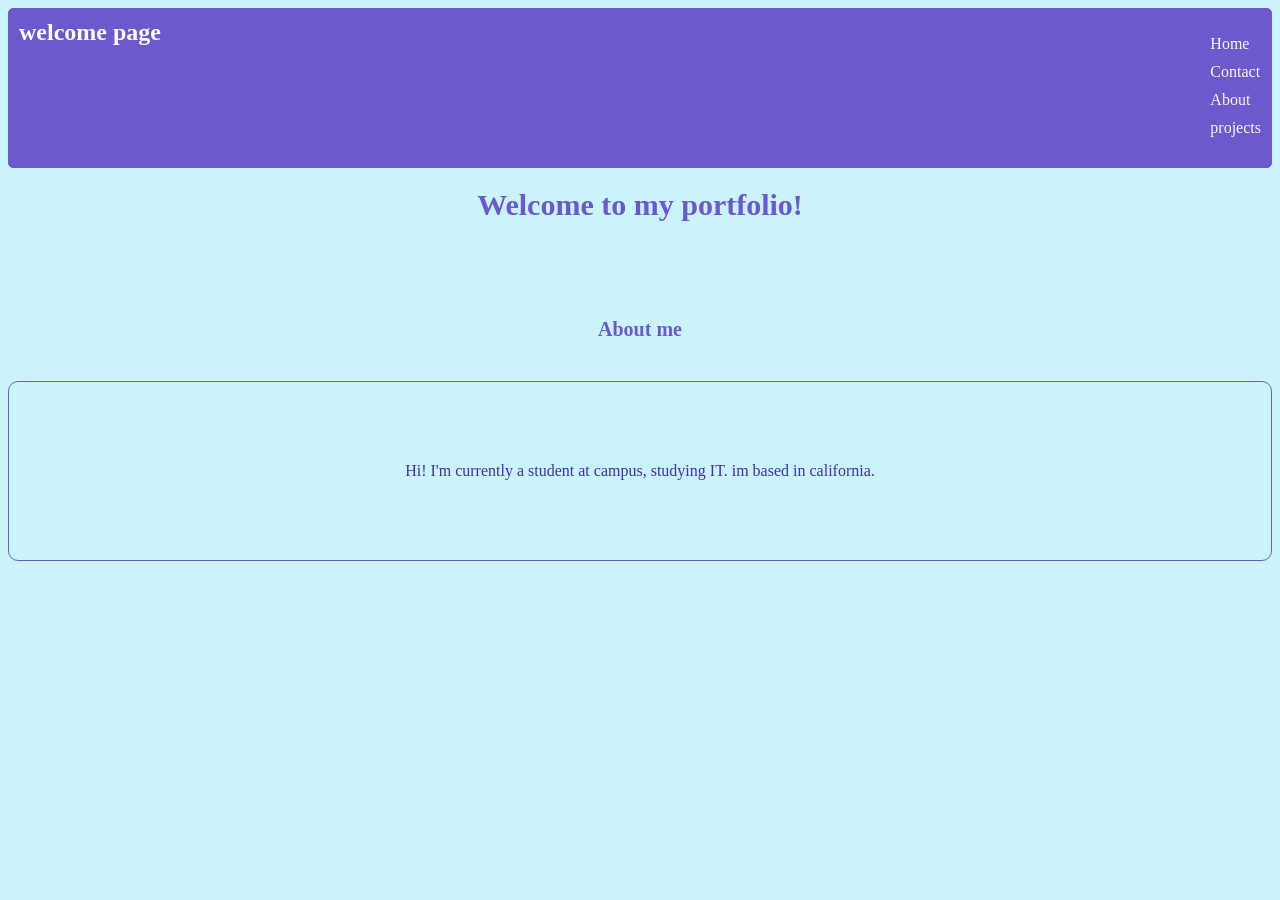
<file: index.html>
<!DOCTYPE html>
<html lang="en">
     <head>
        <title>welcome page</title>
         <link rel="stylesheet" href="style.css">
    </head>
    <body>
        <header class="banner">
            <div class="logo">welcome page</div>
        <nav class="home-list">
            <ul>
                <li><a href="index.html">Home</a></li>
                <li><a href="contact.html">Contact</a></li>
                <li><a href="about.html">About</a></li>
                <li><a href="projects.html">projects</a></li>
            </ul>
        </nav>
        </header>
        <div class="home-text">
            
            <h1>Welcome to my portfolio!</h1>
            <h2>About me</h2>
            <p> Hi! I'm currently a student at campus, studying IT. im based in california.</p>
        </div>
     
    </body>
</html>
</file>
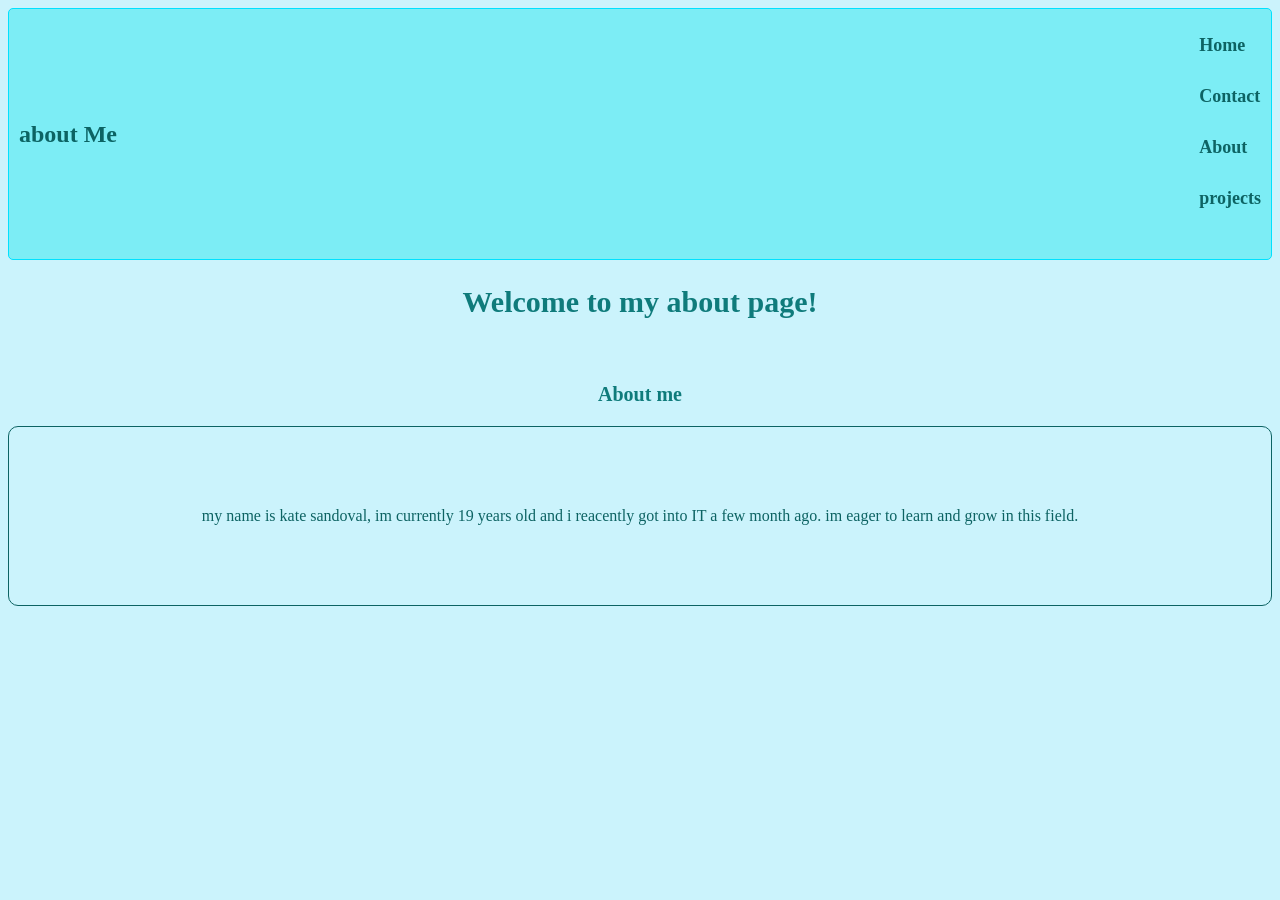
<file: about.html>
<!DOCTYPE html>
<html lang="en">
     <head>
        <title>about page</title>
         <link rel="stylesheet" href="style.css">
    </head>
    <body>
        <header class="about-banner">
            <div class="about-logo">about Me</div>
        <nav class="about-list">
            <ul>
                <li><a href="index.html">Home</a></li>
                <li><a href="contact.html">Contact</a></li>
                <li><a href="about.html">About</a></li>
                <li><a href="projects.html">projects</a></li>
            </ul>
        </nav>
        </header>
        
        <nav class="about-info">
        <h1>Welcome to my about page!</h1>
        <h2>About me</h2>
        <p> my name is kate sandoval, im currently 19 years old and i reacently got into IT a few month ago. im eager to learn and grow in this field.</p>
       </nav>
    
    </body>
</html>
</file>
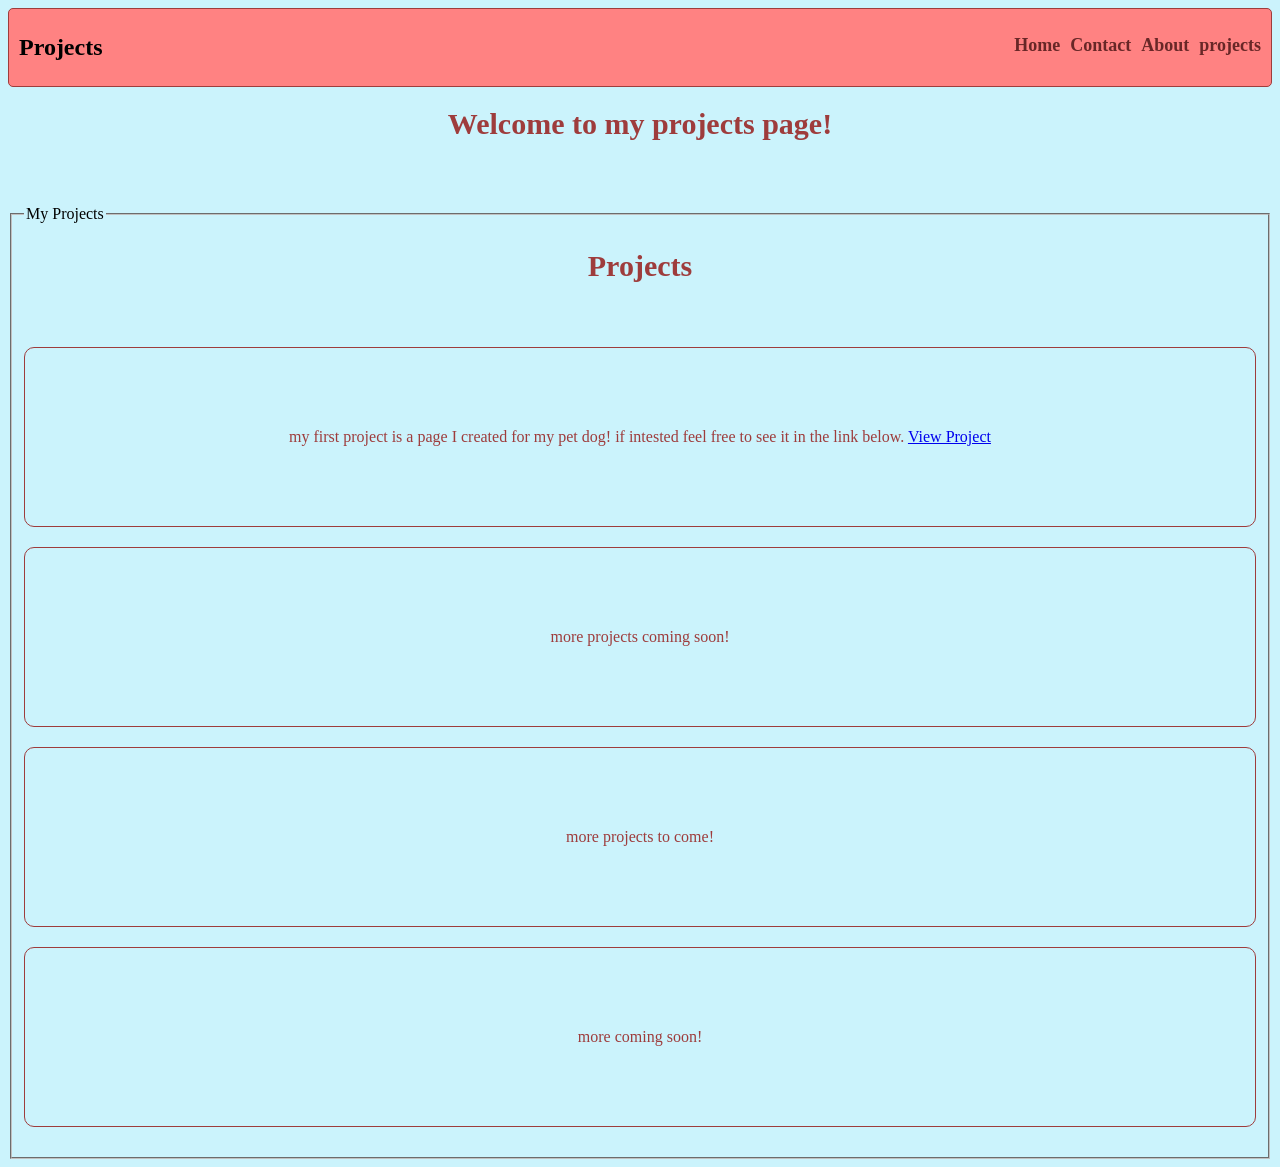
<file: projects.html>
<!DOCTYPE html>
<html lang="en">
     <head>
        <title>project page</title>
         <link rel="stylesheet" href="style.css">
    </head>
    <body>
        <header id="project-banner">
            <div class="project-logo">Projects</div>
        <nav class="projects-list">
            <ul>
                <li><a href="index.html">Home</a></li>
                <li><a href="contact.html">Contact</a></li>
                <li><a href="about.html">About</a></li>
                <li><a href="projects.html">projects</a></li>
            </ul>
        </nav>
        </header>
        <div class="project-info">
            <h1>Welcome to my projects page!</h1>
            <fieldset>
                <legend>My Projects</legend>
                <h1>Projects</h1>
            <p> my first project is a page I created for my pet dog! if intested feel free to see it in the link below. <a href="https://kalara22.github.io/homework-1-eb-develp/">View Project</a></p>
            <p>more projects coming soon!</p>
            <p> more projects to come!</p>
            <p> more coming soon!</p>
        </div>
    </nav>
    </body>
</html>
</file>
<file: style.css>
body {
  background-color: #cbf3fc;
}

.home-list ul {
  list-style: none;
  display: flex;
}

.home-list ul li a {
  text-decoration: none;
}

.home-list ul { display:flex; flex-direction: row; justify-content: space-between; align-items: center; flex-wrap: wrap; gap: 10px; margin-bottom: 20px; text-decoration: none; list-style: none; text-align: center; align-items: center; justify-content: center;
}



.home-list ul li a {
  color: #F7F7F7;
  text-decoration: none;
}

p {
  color: #4535AC;
}


.home-text h1 {
  text-align: center;
  font-size: 30px;
  color: slateblue; gap: 10px; margin-bottom: 6rem;
}
.banner {
  display: flex;
  background-color: slateblue; 
  border: 1px solid SLATEBLUE;
   border-radius: 5px; padding: 10px; margin-bottom: 20px;
   justify-content: space-between;
}

.logo {
  font-size: 24px;
  font-weight: bold;
  color: white;
}

.home-text h2 {
  text-align: center;
  font-size: 20px;
  color: slateblue;
  gap: 10px;
  margin-bottom: 40px;
 
}

.home-text p {
  text-align: center;
  font-size: 16px;
  color: #4130ab; gap: 10px; margin-bottom: 40px;
  border: 1px solid slateblue; border-radius: 10px; padding: 80px; margin-bottom: 20px;
}
.home-list ul li { display: grid; grid-template-rows: 1fr ;
     gap: 2px; justify-items: center; align-items: center;
    flex-direction: row; justify-content: space-between; align-items: center;}



.home-text p { font-family: comic sans ms; font-size: 16px; color: 6757CB; gap: 10px; margin-bottom: 40px;
  border: 1px solid slateblue; border-radius: 10px; padding: 80px; margin-bottom: 20px;
}
@media (min-width: 320px) {
  .home-list ul li {
    display: grid;
    grid-template-rows: 1fr 1fr; flex-direction: row; justify-content: space-between; align-items: center; flex-wrap: wrap;
  }
}

@media (min-width: 760px) {
  .home-list ul li {
    display: grid;
    grid-template-rows: 1fr; flex-direction: row; justify-content: space-between; align-items: center;
  }
}

@media (min-width: 1200px) {
  .home-list ul {
    display: grid;
    grid-template-rows: 1fr;
  }
}

.contact-banner { display: flex;
  background-color: rgb(146, 255, 188); 
  border: 1px solid rgb(85, 172, 58);
   border-radius: 5px; padding: 10px; margin-bottom: 20px;
   justify-content: space-between; text-align: center; align-items: center;
}

.contact-list ul a {
  list-style: none;
  display: flex; text-align: center; 
  align-items: center; justify-content: center; 
  text-decoration: none; gap: 10px;
   margin-bottom: 20px; color: rgb(0, 75, 7); font-size: 18px; font-weight: bold;
}

.contact-list ul li {
  text-decoration: none; list-style: none; display: flex; text-align: center;
}

.contact-logo {
  font-size: 24px;
  font-weight: bold;
  color: rgb(0, 0, 0);
}

.info-list h1 {
  text-align: center;
  font-size: 30px;
  color: rgb(0, 75, 7); gap: 10px; margin-bottom: 4rem;
}

#contact-form {
  display: flex;
  align-items: center;
  flex-direction: column;
  gap: 5px;
  margin-top: 2px;
}

.info-list h2 {
  
  font-size: 20px;
  color: rgb(0, 75, 7);
  gap: 10px;
  margin-bottom: 20px;
 
}

.info-list h3 {
  
  font-size: 20px;
  color: rgb(0, 75, 7);
  gap: 10px;
  margin-bottom: 100px;
 
}

.info-list input[type="text"] {
  
  font-size: 20px;
  color: rgb(0, 75, 7);
  gap: 10px;
  margin-bottom: 40px; size: 10px; padding: 10px; border-radius: 5px; border: 1px solid rgb(0, 75, 7);
 
}

.contact-list ul { display:flex; flex-direction: row; justify-content: space-between; align-items: center; flex-wrap: wrap; gap: 10px; margin-bottom: 20px; text-decoration: none; list-style: none; text-align: center; align-items: center; justify-content: center;
}

.contact-list ul li a {text-align: center;;
}

.info-list h2 { font-family: comic sans ms; font-size: 16px; color: rgb(0, 75, 7); gap: 10px; margin-bottom: 40px;
 
}

.info-list h3 { font-family: comic sans ms; font-size: 16px; color: rgb(0, 75, 7); gap: 10px; margin-bottom: 40px;
 
}

@media (min-width: 320px) {
  .contact-list ul li {
    display: grid;
    grid-template-rows: 1fr 1fr; flex-direction: row; justify-content: space-between; align-items: center; flex-wrap: wrap;
  }
}

@media (min-width: 760px) {
  .contact-list ul li {
    display: grid;
    grid-template-rows: 1fr; flex-direction: row; justify-content: space-between; align-items: center;
  }
}

@media (min-width: 1200px) {
  .contact-list ul {
    display: grid;
    grid-template-rows: 1fr;
  }
}

.about-banner { display: flex;
  background-color: rgb(124, 237, 245); 
  border: 1px solid rgb(0, 225, 255);
   border-radius: 5px; padding: 10px; margin-bottom: 20px;
   justify-content: space-between; text-align: center; align-items: center;
}

.about-info h1 {
  text-align: center;
  font-size: 30px;
  color: rgb(15, 123, 123); gap: 10px; margin-bottom: 4rem;
}

.about-info h2 {
  text-align: center;
  font-size: 20px;
  color: rgb(15, 123, 123);
  gap: 10px;
  margin-bottom: 20px;
 
}

.about-info p {
  text-align: center;
  font-size: 16px;
  color: rgb(15, 123, 123); gap: 10px; margin-bottom: 40px;
  border: 1px solid #0D6363; border-radius: 10px; padding: 80px; margin-bottom: 20px;
}

.about-info p { font-family: comic sans ms; font-size: 16px; color: #0D6363; gap: 10px; margin-bottom: 40px;
  border: 1px solid #0D6363; border-radius: 10px; padding: 80px; margin-bottom: 20px;
}

.about-logo {
  font-size: 24px;
  font-weight: bold;
  color: rgb(12, 99, 99);
}

.about-list ul a {
  list-style: none;
  display: flex; text-align: center; 
  align-items: center; justify-content: center; 
  text-decoration: none; gap: 10px;
   margin-bottom: 20px; color: #0D6363; font-size: 18px; font-weight: bold;
}

.about-list ul li {
  text-decoration: none; list-style: none; display: flex; text-align: center;
}

.about-list ul { display:flex; flex-direction: row; justify-content: space-between; align-items: center; flex-wrap: wrap; gap: 10px; margin-bottom: 20px; text-decoration: none; list-style: none; text-align: center; align-items: center; justify-content: center;
}

.about-list ul li a {text-align: center;}



@media (min-width: 320px) {
  .about-list ul li {
    display: grid;
    grid-template-rows: 1fr 1fr; flex-direction: row; justify-content: space-between; align-items: center; flex-wrap: wrap;
  }
}

@media (min-width: 760px) {
  .about-list ul li {
    display: grid;
    grid-template-rows: 1fr; flex-direction: row; justify-content: space-between; align-items: center;
  }
}

@media (min-width: 1200px) {
  .about-list ul {
    display: grid;
    grid-template-rows: 1fr;
  }
}

#project-banner { display: flex;
  background-color: rgb(255, 130, 130); 
  border: 1px solid rgb(158, 60, 60);
   border-radius: 5px; padding: 10px; margin-bottom: 20px;
   justify-content: space-between; text-align: center; align-items: center;
}

.project-info h1 {
  text-align: center;
  font-size: 30px;
  color: rgb(158, 60, 60); gap: 10px; margin-bottom: 4rem;
}

.project-info h2 {
  text-align: center;
  font-size: 20px;
  color: rgb(158, 60, 60);
  gap: 10px;
  margin-bottom: 20px;
 
}

.project-info p {
  text-align: center;
  font-size: 16px;
  color: rgb(158, 60, 60); gap: 10px; margin-bottom: 40px;
  border: 1px solid rgb(158, 60, 60); border-radius: 10px; padding: 80px; margin-bottom: 20px;
}

.project-logo {
  font-size: 24px;
  font-weight: bold;
  color: rgb(0, 0, 0);
}

.projects-list ul li {
  text-decoration: none; list-style: none; display: flex; text-align: center;
}

.projects-list ul { display:flex; flex-direction: row; justify-content: space-between; align-items: center; flex-wrap: wrap; gap: 10px; margin-bottom: 20px; text-decoration: none; list-style: none; text-align: center; align-items: center; justify-content: center;
}

.projects-list ul li a {text-align: center;}


@media (min-width: 320px) {
  .projects-list ul li {
    display: grid;
    grid-template-rows: 1fr 1fr; flex-direction: row; justify-content: space-between; align-items: center; flex-wrap: wrap;
  }
}

@media (min-width: 760px) {
  .projects-list ul li {
    display: grid;
    grid-template-rows: 1fr; flex-direction: row; justify-content: space-between; align-items: center;
  }
}

@media (min-width: 1200px) {
  .projects-list ul li {
    display: grid;
    grid-template-rows: 1fr;
  }
}

.projects-list ul li a { text-decoration: none; list-style: none; color: #682727; font-size: 18px; font-weight: bold; text-align: center;
}

.project-info p { font-family: comic sans ms; font-size: 16px; color: rgb(158, 60, 60); gap: 10px; margin-bottom: 40px;
  border: 1px solid rgb(158, 60, 60); border-radius: 10px; padding: 80px; margin-bottom: 20px;
}

.text-input {color: #0D6363; background-color: aquamarine; 
  border-color: #0D6363; border: 2px solid ; 
  border-radius: 5px;}

  .text-input2 {color: #0D6363; background-color: aquamarine;}
</file>
